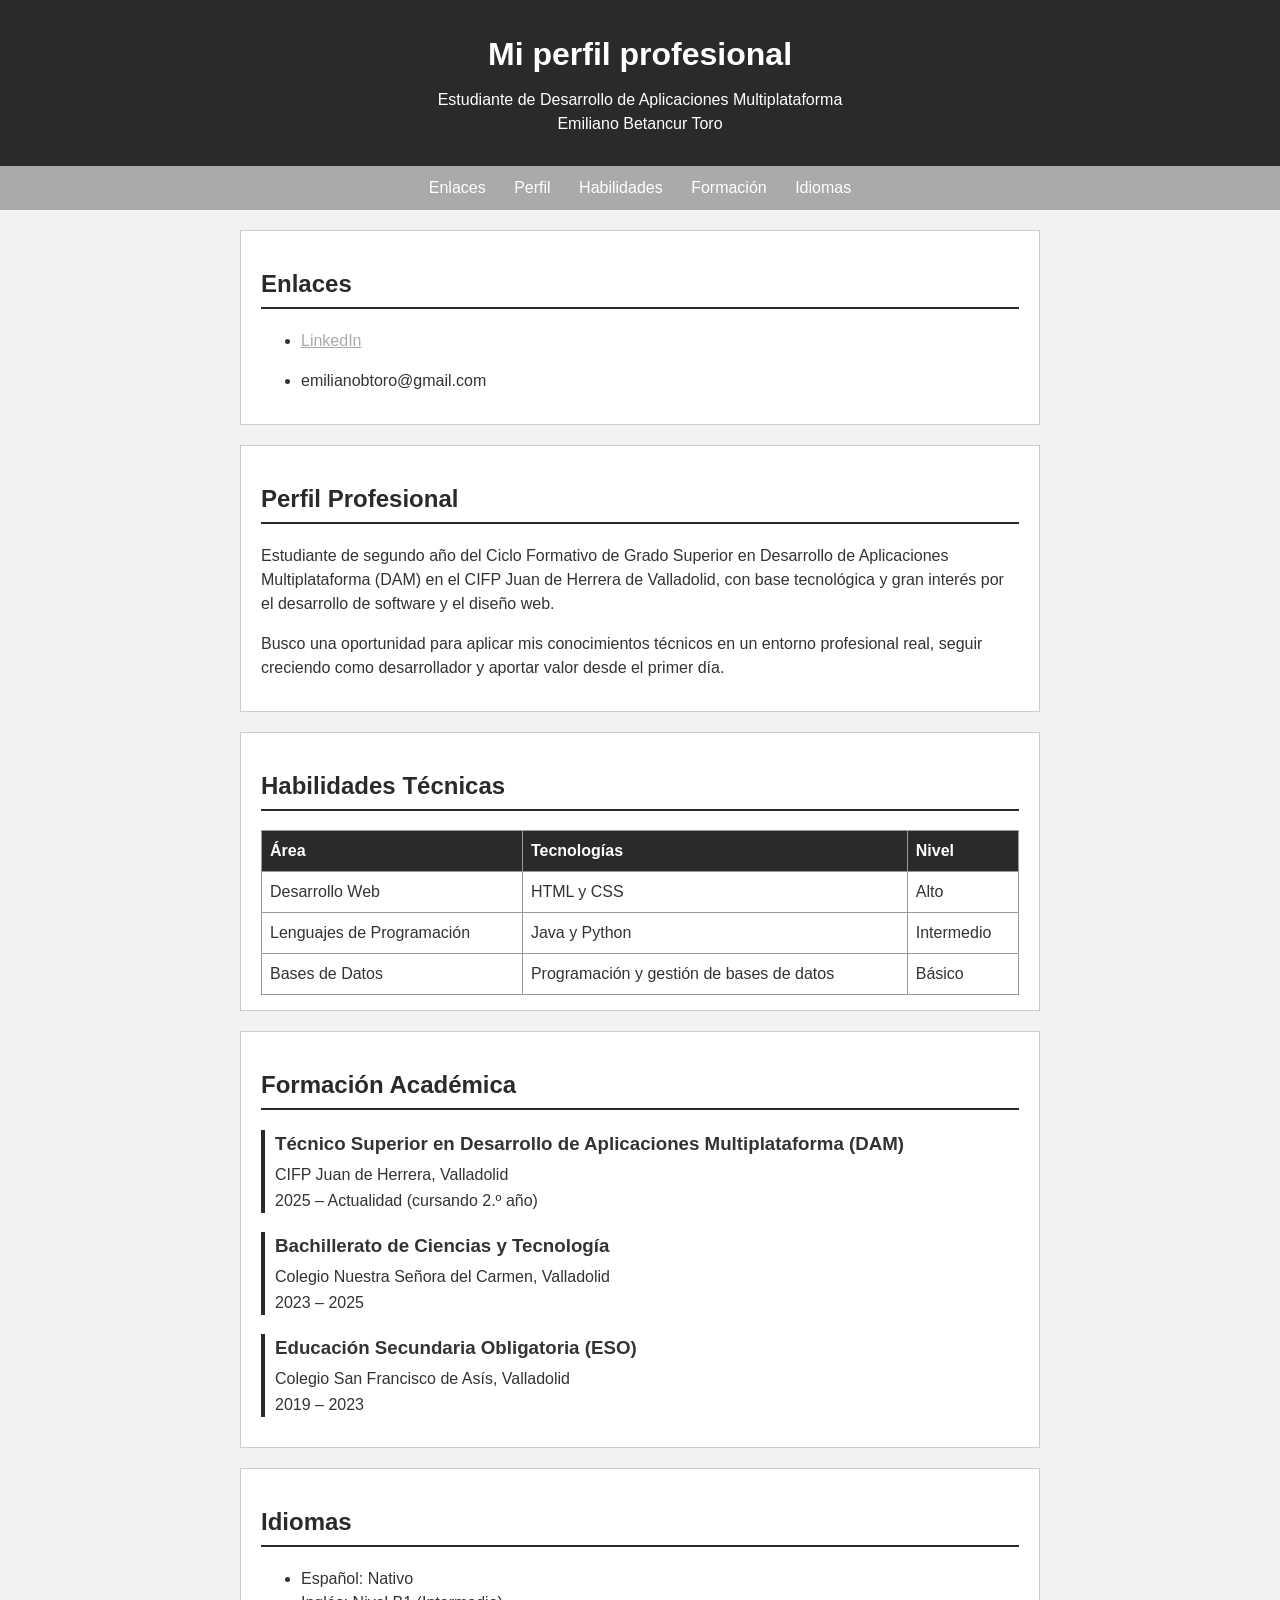
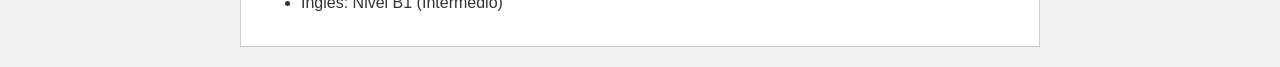
<file: index.html>
<!DOCTYPE html>
<html lang="es">
<head>
    <meta charset="UTF-8">
    <meta name="viewport" content="width=device-width, initial-scale=1.0">
    <title>Mi perfil profesional</title>
    <link rel="stylesheet" href="style.css">
</head>
<body>

    <header>
        <h1>Mi perfil profesional</h1>
        <p>Estudiante de Desarrollo de Aplicaciones Multiplataforma</p>
        <p>Emiliano Betancur Toro</p>
    </header>

    <nav>
        <a href="#enlaces">Enlaces</a>
        <a href="#perfil">Perfil</a>
        <a href="#habilidades">Habilidades</a>
        <a href="#formacion">Formación</a>
        <a href="#idiomas">Idiomas</a>
    </nav>

    <main>

        <section id="enlaces">
            <h2>Enlaces</h2>
            <ul>
                <li><a href="https://www.linkedin.com/in/emiliano-betancur-toro-b11528435/">LinkedIn</a></li>
                <li><p>emilianobtoro@gmail.com</p></li>
            </ul>
        </section>

        <section id="perfil">
            <h2>Perfil Profesional</h2>
            <p>
                Estudiante de segundo año del Ciclo Formativo de Grado Superior en
                Desarrollo de Aplicaciones Multiplataforma (DAM) en el CIFP Juan de
                Herrera de Valladolid, con base tecnológica y gran interés por el
                desarrollo de software y el diseño web.
            </p>
            <p>
                Busco una oportunidad para aplicar mis conocimientos técnicos en un
                entorno profesional real, seguir creciendo como desarrollador y aportar
                valor desde el primer día.
            </p>
        </section>

        <section id="habilidades">
            <h2>Habilidades Técnicas</h2>
            <table>
                <tr>
                    <th>Área</th>
                    <th>Tecnologías</th>
                    <th>Nivel</th>
                </tr>
                <tr>
                    <td>Desarrollo Web</td>
                    <td>HTML y CSS</td>
                    <td>Alto</td>
                </tr>
                <tr>
                    <td>Lenguajes de Programación</td>
                    <td>Java y Python</td>
                    <td>Intermedio</td>
                </tr>
                <tr>
                    <td>Bases de Datos</td>
                    <td>Programación y gestión de bases de datos</td>
                    <td>Básico</td>
                </tr>
            </table>
        </section>

        <section id="formacion">
            <h2>Formación Académica</h2>

            <div class="estudio">
                <h3>Técnico Superior en Desarrollo de Aplicaciones Multiplataforma (DAM)</h3>
                <p>CIFP Juan de Herrera, Valladolid</p>
                <p>2025 – Actualidad (cursando 2.º año)</p>
            </div>

            <div class="estudio">
                <h3>Bachillerato de Ciencias y Tecnología</h3>
                <p>Colegio Nuestra Señora del Carmen, Valladolid</p>
                <p>2023 – 2025</p>
            </div>

            <div class="estudio">
                <h3>Educación Secundaria Obligatoria (ESO)</h3>
                <p>Colegio San Francisco de Asís, Valladolid</p>
                <p>2019 – 2023</p>
            </div>
        </section>

        <section id="idiomas">
            <h2>Idiomas</h2>
            <ul>
                <li>Español: Nativo</li>
                <li>Inglés: Nivel B1 (Intermedio)</li>
            </ul>
        </section>

    </main>
</body>
</html>
</file>
<file: style.css>
body {
    font-family: Arial, sans-serif;
    margin: 0;
    background-color: #f2f2f2;
    color: #333333;
    line-height: 1.5;
}

header {
    background-color: #2a2a2b;
    color: white;
    text-align: center;
    padding: 30px 10px;
}

header h1 {
    margin: 0 0 10px 0;
    font-size: 32px;
}

header p {
    margin: 0;
}

nav {
    background-color: #aaaaac;
    text-align: center;
    padding: 10px;
}

nav a {
    color: white;
    text-decoration: none;
    margin: 0 12px;
}

nav a:hover {
    text-decoration: underline;
}

main {
    width: 80%;
    max-width: 800px;
    margin: 20px auto;
}

section {
    background-color: white;
    border: 1px solid #cccccc;
    padding: 15px 20px;
    margin-bottom: 20px;
}

h2 {
    color: #2a2a2b;
    border-bottom: 2px solid #2a2a2b;
    padding-bottom: 5px;
}

h3 {
    margin-bottom: 5px;
}

a {
    color: #aaaaac;
}

table {
    width: 100%;
    border-collapse: collapse;
}

th, td {
    border: 1px solid #999999;
    padding: 8px;
    text-align: left;
}

th {
    background-color: #2a2a2b;
    color: white;
}

.estudio {
    border-left: 4px solid #2a2a2b;
    padding-left: 10px;
    margin-bottom: 15px;
}

.estudio p {
    margin: 2px 0;
}
</file>
